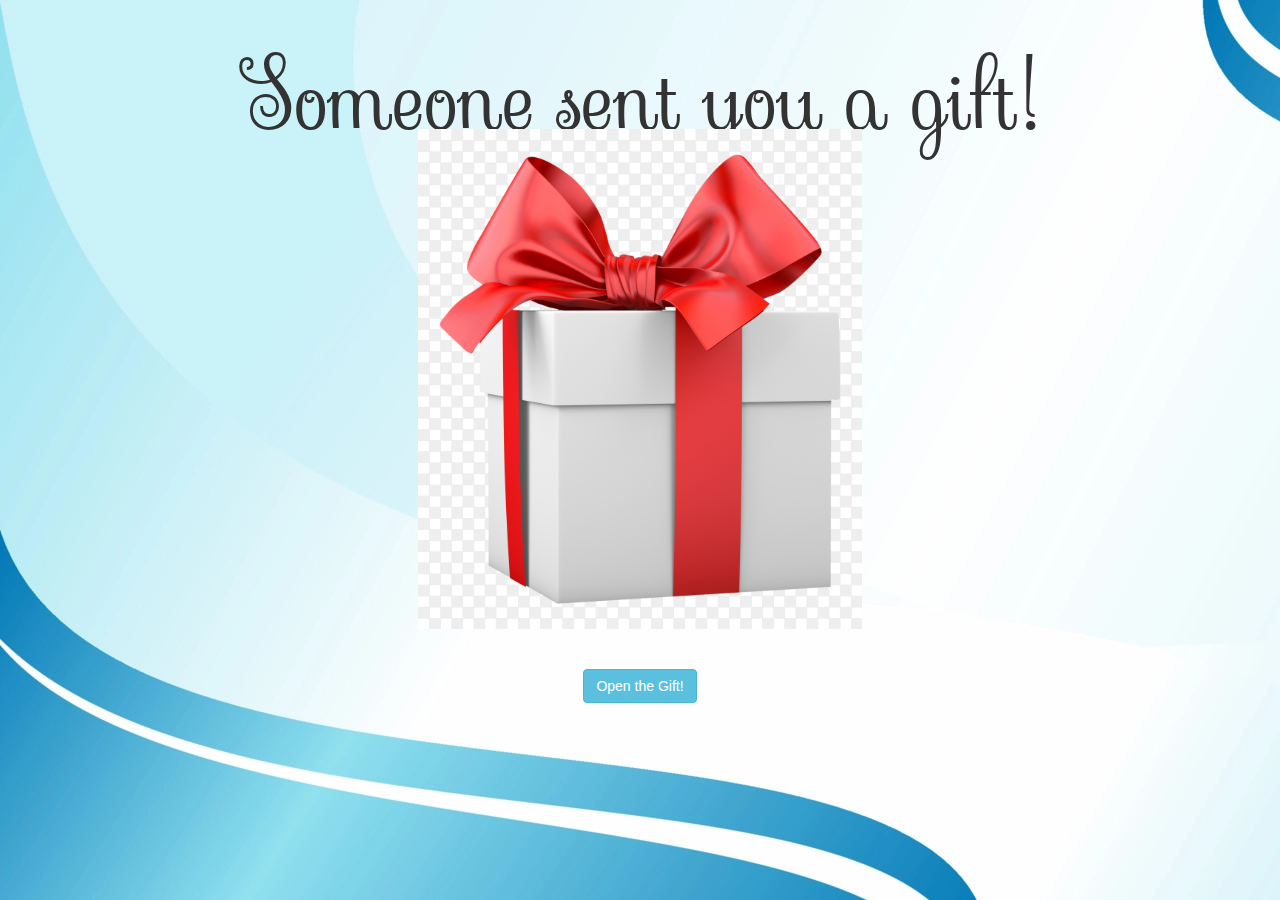
<file: index.html>
<!DOCTYPE html>
<html>
    <head>
        <title>Happy Birthday!</title>
        <meta name="viewport" content="width=device-width, initial-scale=1.0">
        <link rel="stylesheet" href="https://maxcdn.bootstrapcdn.com/bootstrap/3.4.0/css/bootstrap.min.css">
        <script src="https://ajax.googleapis.com/ajax/libs/jquery/3.4.1/jquery.min.js"></script>
        <script src="https://maxcdn.bootstrapcdn.com/bootstrap/3.4.0/js/bootstrap.min.js"></script>
        <link rel="preconnect" href="https://fonts.googleapis.com">
        <link rel="preconnect" href="https://fonts.gstatic.com" crossorigin>
        <link href="https://fonts.googleapis.com/css2?family=Sevillana&display=swap" rel="stylesheet">
        <link rel="stylesheet" type="text/css" href="style.css">
    </head>
    <body background="background.jpg">
        <h1>Someone sent you a gift!</h1>
         <img src="gift.png">
        <br>
        <br>
        <br>
        <button class="btn btn-info" onclick="next()"> Open the Gift!</button>
        <script src="main.js"></script>
    </body>
</html>
</file>
<file: style.css>
body{
    text-align: center;
}
h1{
    font-family: 'Sevillana', cursive;
    font-size: 90px;
}
img{
    height: 500px;
}
</file>
